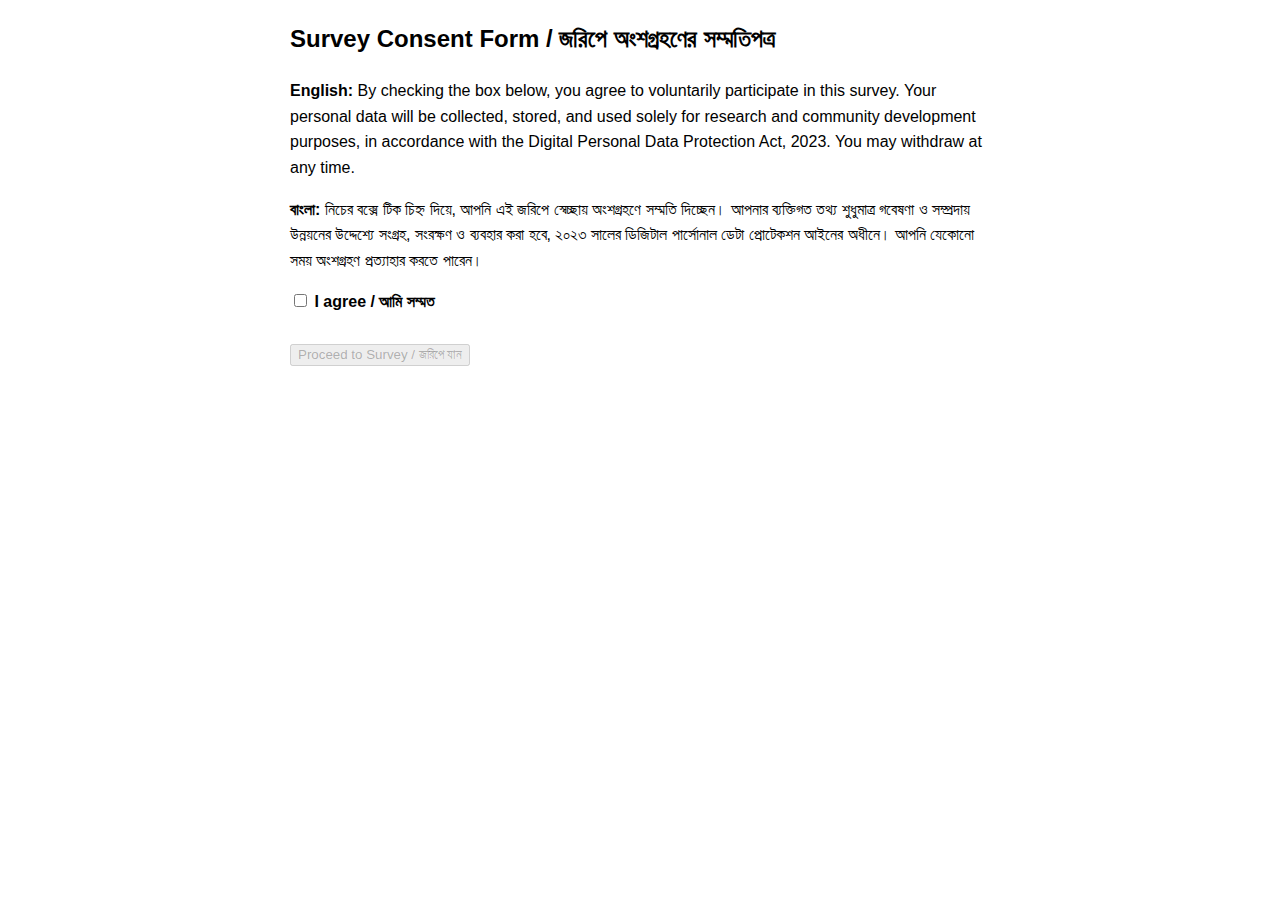
<file: index.html>
<!DOCTYPE html>
<html lang="en">
<head>
  <meta charset="UTF-8">
  <title>Survey Consent Form</title>
</head>
<body>
  <div style="font-family: sans-serif; line-height: 1.6; max-width: 700px; margin: auto;">
    <h2>Survey Consent Form / জরিপে অংশগ্রহণের সম্মতিপত্র</h2>
    <p><strong>English:</strong> By checking the box below, you agree to voluntarily participate in this survey.
    Your personal data will be collected, stored, and used solely for research and community development purposes,
    in accordance with the Digital Personal Data Protection Act, 2023. You may withdraw at any time.</p>
    <p><strong>বাংলা:</strong> নিচের বক্সে টিক চিহ্ন দিয়ে, আপনি এই জরিপে স্বেচ্ছায় অংশগ্রহণে সম্মতি দিচ্ছেন। আপনার ব্যক্তিগত তথ্য
    শুধুমাত্র গবেষণা ও সম্প্রদায় উন্নয়নের উদ্দেশ্যে সংগ্রহ, সংরক্ষণ ও ব্যবহার করা হবে, ২০২৩ সালের ডিজিটাল পার্সোনাল ডেটা
    প্রোটেকশন আইনের অধীনে। আপনি যেকোনো সময় অংশগ্রহণ প্রত্যাহার করতে পারেন।</p>
    <label>
      <input type="checkbox" id="consentBox" />
      <strong>I agree / আমি সম্মত</strong>
    </label>
    <br><br>
    <a href="survey.html" id="proceedLink" style="pointer-events: none; text-decoration: none;">
      <button disabled id="proceedBtn">Proceed to Survey / জরিপে যান</button>
    </a>
  </div>
  <script>
    document.addEventListener("DOMContentLoaded", function () {
      const checkbox = document.getElementById("consentBox");
      const proceedBtn = document.getElementById("proceedBtn");
      const proceedLink = document.getElementById("proceedLink");

      checkbox.addEventListener("change", () => {
        const enabled = checkbox.checked;
        proceedBtn.disabled = !enabled;
        proceedLink.style.pointerEvents = enabled ? "auto" : "none";

        if (enabled) {
          localStorage.setItem("surveyConsentGiven", "true");
        } else {
          localStorage.removeItem("surveyConsentGiven");
        }
      });
    });
  </script>
</body>
</html>
</file>
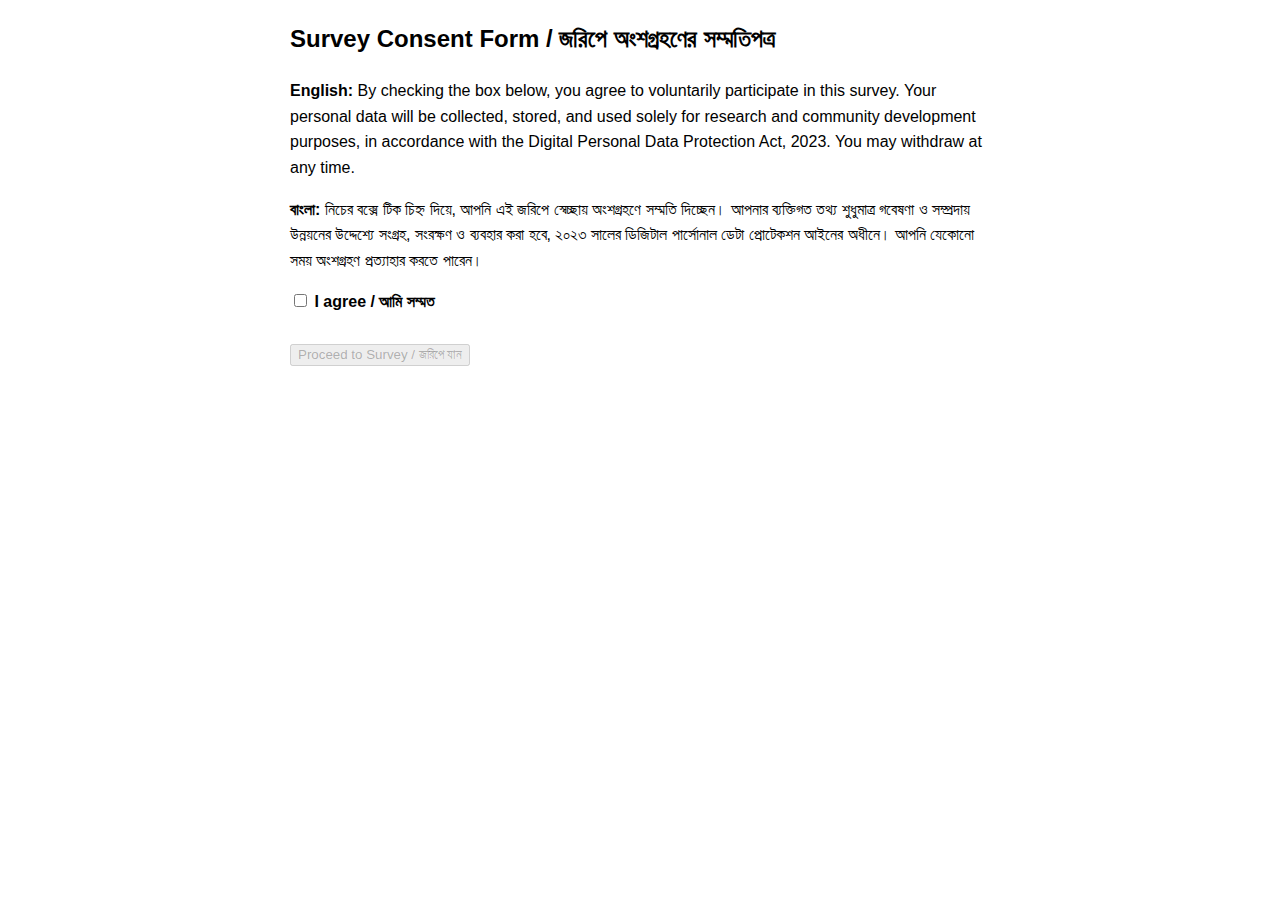
<file: survey.html>
<!DOCTYPE html>
<html lang="en">
<head>
  <meta charset="UTF-8">
  <title>Survey Page</title>
</head>
<body>
  <script>
    if (localStorage.getItem("surveyConsentGiven") !== "true") {
      alert("You must give consent before accessing the survey.\nঅনুগ্রহ করে জরিপে যাওয়ার আগে সম্মতি দিন।");
      window.location.href = "index.html";
    }
  </script>

  <h2>Survey Page</h2>
  <p>This is where you embed your Google Form or link it below.</p>
  <p><a href="https://sites.google.com/view/bhs-new-entry/bmhhs-survey-form" target="_blank">Open Survey Form</a></p>
</body>
</html>
</file>
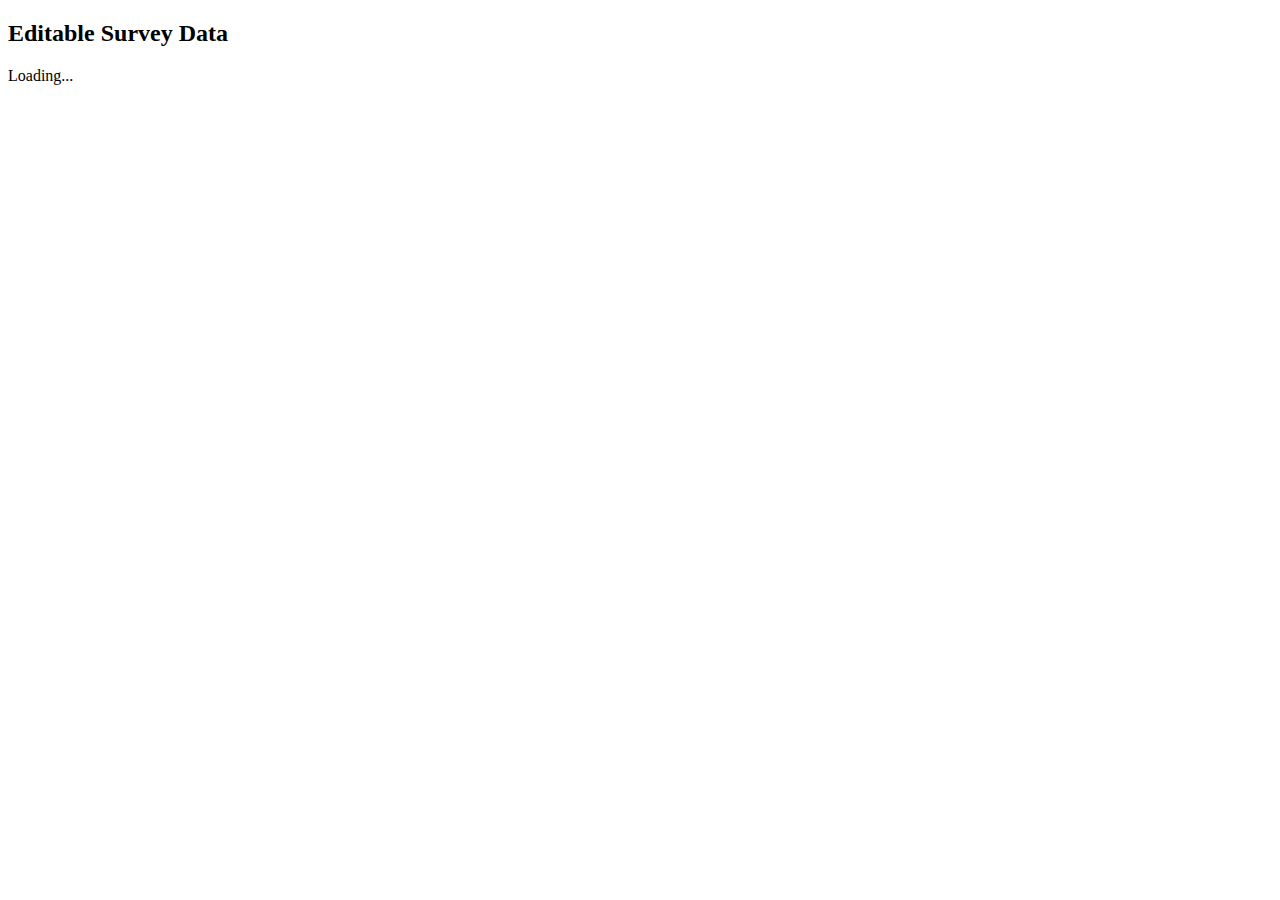
<file: edit/edit-form.html>
<!DOCTYPE html>
<html>
  <head>
    <base target="_top">
    <meta charset="utf-8">
    <style>
      table {
        width: 100%;
        border-collapse: collapse;
        margin-top: 20px;
      }
      th, td {
        border: 1px solid #ccc;
        padding: 8px;
        text-align: left;
      }
      th {
        background: #f0f0f0;
      }
      input[type="text"] {
        width: 100%;
        box-sizing: border-box;
      }
    </style>
  </head>
  <body>
    <h2>Editable Survey Data</h2>
    <div id="table-container">Loading...</div>

    <script>
      google.script.run.withSuccessHandler(renderTable).getFilteredData();

      function renderTable(data) {
        const container = document.getElementById('table-container');
        container.innerHTML = '';

        const table = document.createElement('table');
        const thead = document.createElement('thead');
        const tbody = document.createElement('tbody');

        const headers = ["Survey_Location", "Location_Name", "Name_of_Household_Owner", "Mobile_No", "Email_Id", "Edit"];
        const headerRow = document.createElement('tr');
        headers.forEach(header => {
          const th = document.createElement('th');
          th.innerText = header;
          headerRow.appendChild(th);
        });
        thead.appendChild(headerRow);

        data.forEach(row => {
          const tr = document.createElement('tr');

          const editableFields = ["Survey_Location", "Location_Name", "Name_of_Household_Owner", "Mobile_No", "Email_Id"];
          editableFields.forEach(field => {
            const td = document.createElement('td');
            const input = document.createElement('input');
            input.type = 'text';
            input.value = row[field] || '';
            input.dataset.field = field;
            td.appendChild(input);
            tr.appendChild(td);
          });

          const btnTd = document.createElement('td');
          const btn = document.createElement('button');
          btn.innerText = 'Save';
          btn.onclick = () => {
            const inputs = tr.querySelectorAll('input');
            const updates = {};
            inputs.forEach(inp => {
              updates[inp.dataset.field] = inp.value;
            });
            google.script.run
              .withSuccessHandler(() => alert("✅ Row updated successfully."))
              .withFailureHandler(() => alert("❌ Update failed."))
              .updateRow(row._rowNumber, updates);
          };
          btnTd.appendChild(btn);
          tr.appendChild(btnTd);

          tbody.appendChild(tr);
        });

        table.appendChild(thead);
        table.appendChild(tbody);
        container.appendChild(table);
      }
    </script>
  </body>
</html>
</file>
